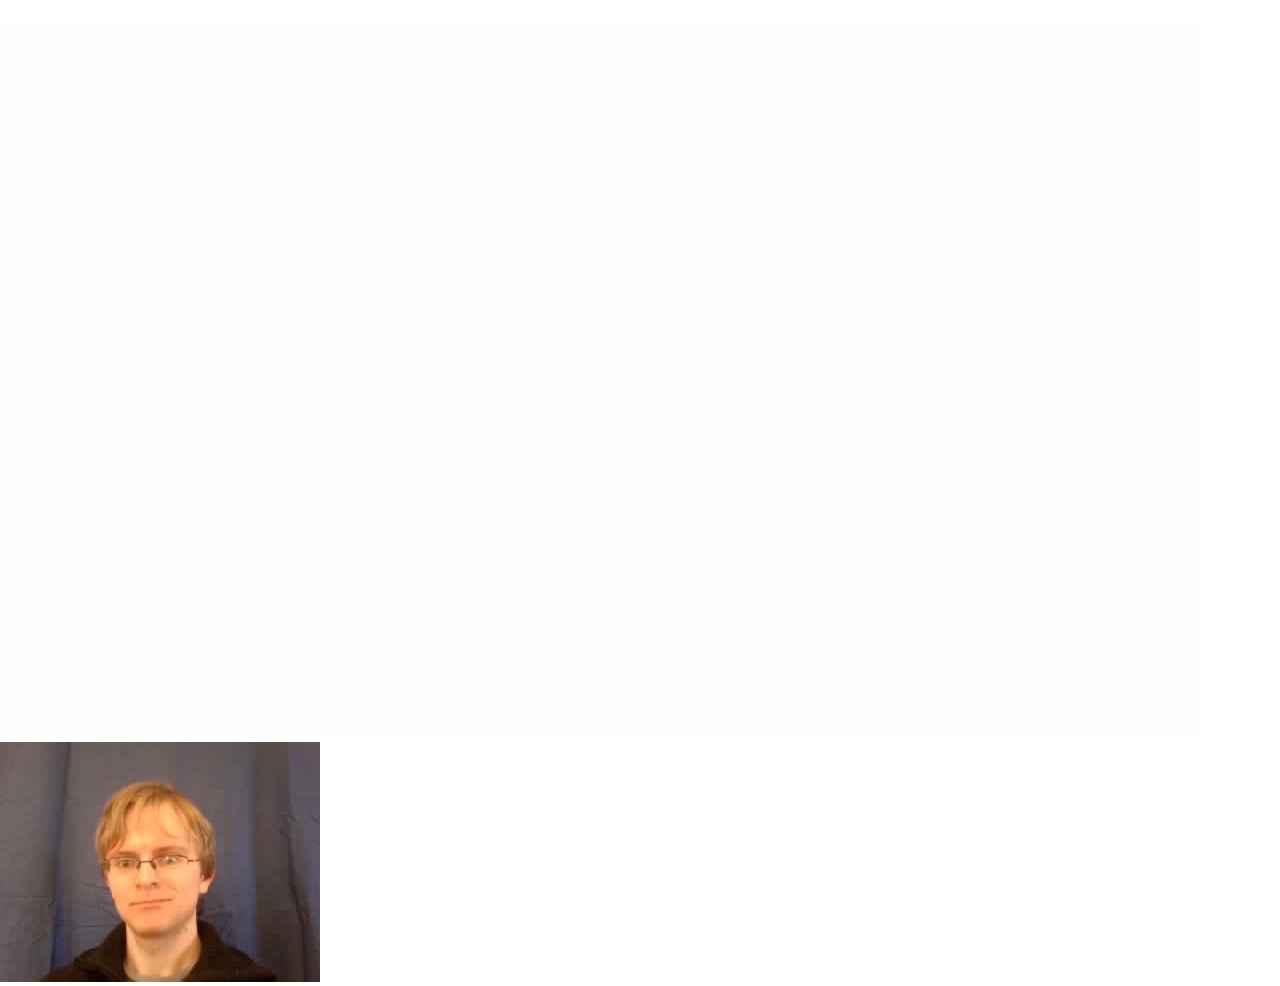
<file: src/main/webapp/demo.html>
<!DOCTYPE html>
<html>
  <head>
      <link rel="stylesheet" type="text/css" href="style/main.css" />
  </head>
  <body>
    <video controls>
        <source src="video/video.webm" type='video/webm; codecs="vp8, vorbis"' />
    </video>
    <br/>
    <canvas id="primary"></canvas>
    <br/>
    <canvas id="secondary"></canvas>
    <script src="js/jquery.js"></script>
    <script src="js/main.js"></script>
  </body>
</html>
</file>
<file: src/main/webapp/style/main.css>
/** HTML overrides **/
body {
    position: absolute;
    top: 0;
    bottom: 0;
    left: 0;
    right: 0;
}

body,div,dl,dt,dd,ul,ol,li,h1,h2,h3,h4,h5,h6,pre,code,form,fieldset,legend,input,textarea,p,blockquote,th,td{margin:0;padding:0;}

ul, li, p { margin: 0; padding: 0; }

ul { list-style: none; overflow: hidden; padding: 10px 0; width: 100%; }

li { float: left; }


video { display: none; }


/** Layout **/

.border {
    border:2px solid #3E3E3E;
    position: absolute;
    bottom: 0;
    top: 0;
    left: 0;
    right: 0;
}

.titleSection {
    left: 0;
    right: 10px;
    height: 2.4em;
    padding: .5em;
    background-color: #E7E7DE;
}

.title {
    color: #3E3E3E;
    font-family: Verdana, Arial, sans-serif;
}

.controls {
}

.videoSection {
    position: absolute;
    top: 3.4em;
    bottom: 0px;
    left: 0;
    right: 0;
    padding: 10px;
    border-top: 2px solid #3E3E3E;
    background-color: #000000;
}

/*Style the videos */
.videoSection canvas:nth-child(1) {
      z-index: 1;
}
.videoSection canvas:nth-child(2) {
      z-index: 10;
}
.videoSection canvas:nth-child(3) {
      z-index: 20;
}

.videoSnippet {
    margin-right: 10px;
}

/** Util Styles **/

.hidden {
	display: none;
}

.visible {
	visibility: visible;
}

.invisible {
	visibility: hidden;
}

.inline {
	display: inline;
}

.floatLeft {
	float: left;
}

.floatRight {
	float: right;
}

.paddingTopSmall {
	padding-top: 5px;
}

.marginTopSmall {
	margin-top: 5px;
}

.marginBottomSmall {
	margin-bottom: 5px;
}

.marginRightSmall {
	margin-right: 5px;
}

.marginRightLarge {
	margin-right: 25px;
}

.marginLeftSmall {
	margin-left: 5px;
}

.marginLeftLarge {
	margin-left: 15px;
}

.paddingSmall {
	padding: 5px;
}

.marginSmall {
	margin: 5px;
}

.clearer {
	clear: both;
}

.bold {
	font-weight: bold;
}

.normal {
	text-decoration: none;
	font-weight: normal;
}

.underline {
	text-decoration: underline;
}

.noBorder {
	border: none !important;
}

.relative {
	position: relative;
}

.static {
	position: static;
}

.absolute {
	position: absolute;
}

.overflowHidden {
	overflow: hidden;
}

.noOutline {
	outline: none;
}

.full {
	width: 100%;
	height: 100%;
}

.handCursor {
	cursor: pointer;
	cursor: hand;
}

.defaultCursor {
	cursor: default;
}

.center {
	margin-left: auto;
	margin-right: auto;
	width: 80%;
}

.text-center {
	text-align: center;
}

.closer {
	z-index: 10;
}

.bigText {
   	font-size: large;
}
</file>
